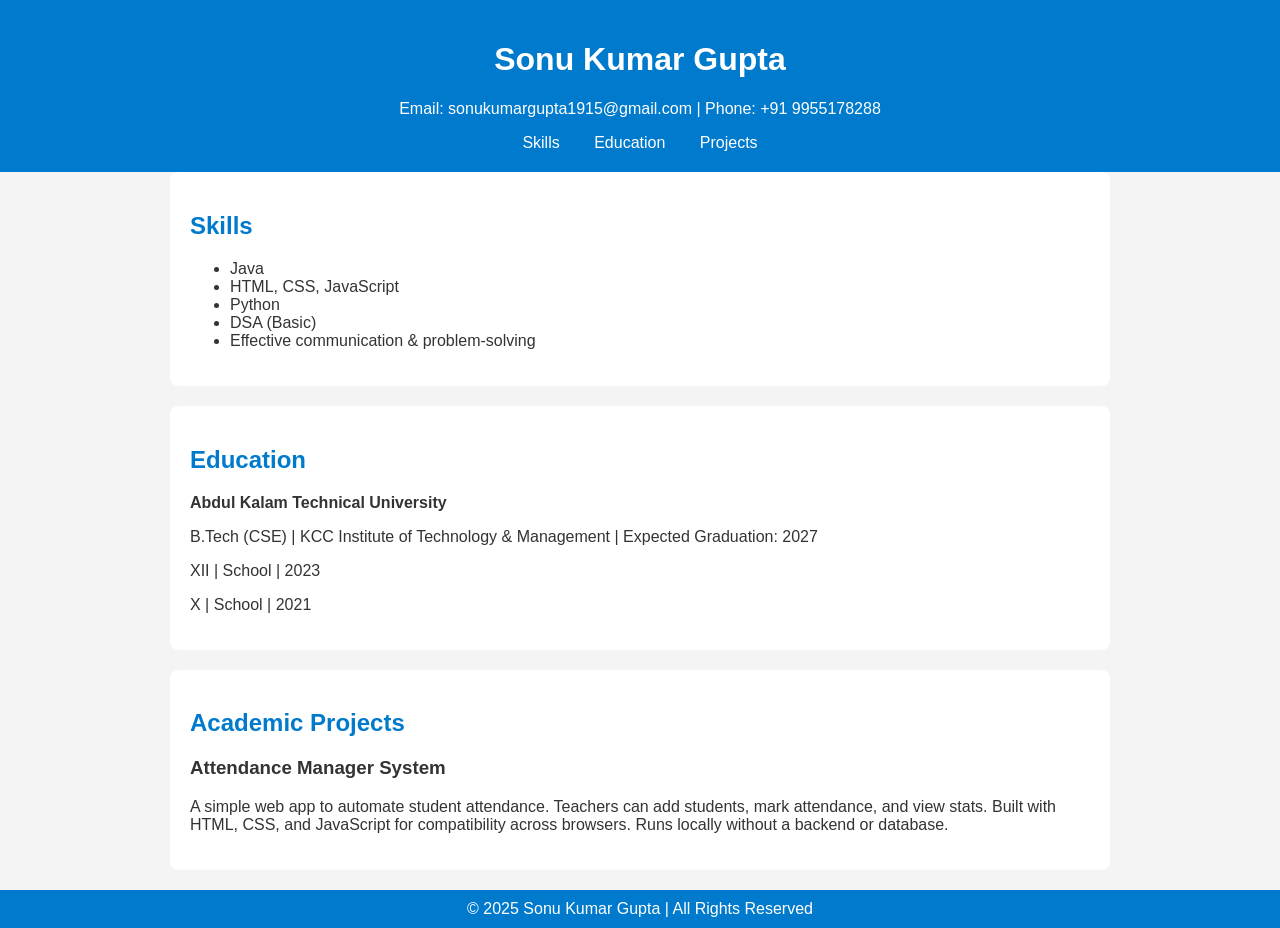
<file: myportfolio.html>
<!DOCTYPE html>
<html lang="en">
<head>
    <meta charset="UTF-8">
    <meta name="viewport" content="width=device-width, initial-scale=1.0">
    <title>Sonu Kumar Gupta - Portfolio</title>
    <style>
        body {
            font-family: Arial, sans-serif;
            margin: 0;
            padding: 0;
            background-color: #f4f4f4;
            color: #333;
        }
        header {
            background-color: #007acc;
            color: white;
            padding: 20px;
            text-align: center;
        }
        nav a {
            color: white;
            text-decoration: none;
            margin: 0 15px;
        }
        section {
            max-width: 900px;
            margin: auto;
            padding: 20px;
        }
        h2 {
            color: #007acc;
        }
        .skills, .education, .projects {
            background: white;
            padding: 20px;
            margin-bottom: 20px;
            border-radius: 8px;
        }
    </style>
</head>
<body>

<header>
    <h1>Sonu Kumar Gupta</h1>
    <p>Email: sonukumargupta1915@gmail.com | Phone: +91 9955178288</p>
    <nav>
        <a href="#skills">Skills</a>
        <a href="#education">Education</a>
        <a href="#projects">Projects</a>
    </nav>
</header>

<section id="skills" class="skills">
    <h2>Skills</h2>
    <ul>
        <li>Java</li>
        <li>HTML, CSS, JavaScript</li>
        <li>Python</li>
        <li>DSA (Basic)</li>
        <li>Effective communication & problem-solving</li>
    </ul>
</section>

<section id="education" class="education">
    <h2>Education</h2>
    <p><b>Abdul Kalam Technical University</b></p>
    <p>B.Tech (CSE) | KCC Institute of Technology & Management | Expected Graduation: 2027</p>
    <p>XII | School | 2023</p>
    <p>X | School | 2021</p>
</section>

<section id="projects" class="projects">
    <h2>Academic Projects</h2>
    <h3>Attendance Manager System</h3>
    <p>A simple web app to automate student attendance. Teachers can add students, mark attendance, and view stats. Built with HTML, CSS, and JavaScript for compatibility across browsers. Runs locally without a backend or database.</p>
</section>

<footer style="background:#007acc;color:white;text-align:center;padding:10px;">
    &copy; 2025 Sonu Kumar Gupta | All Rights Reserved
</footer>

</body>
</html>
</file>
